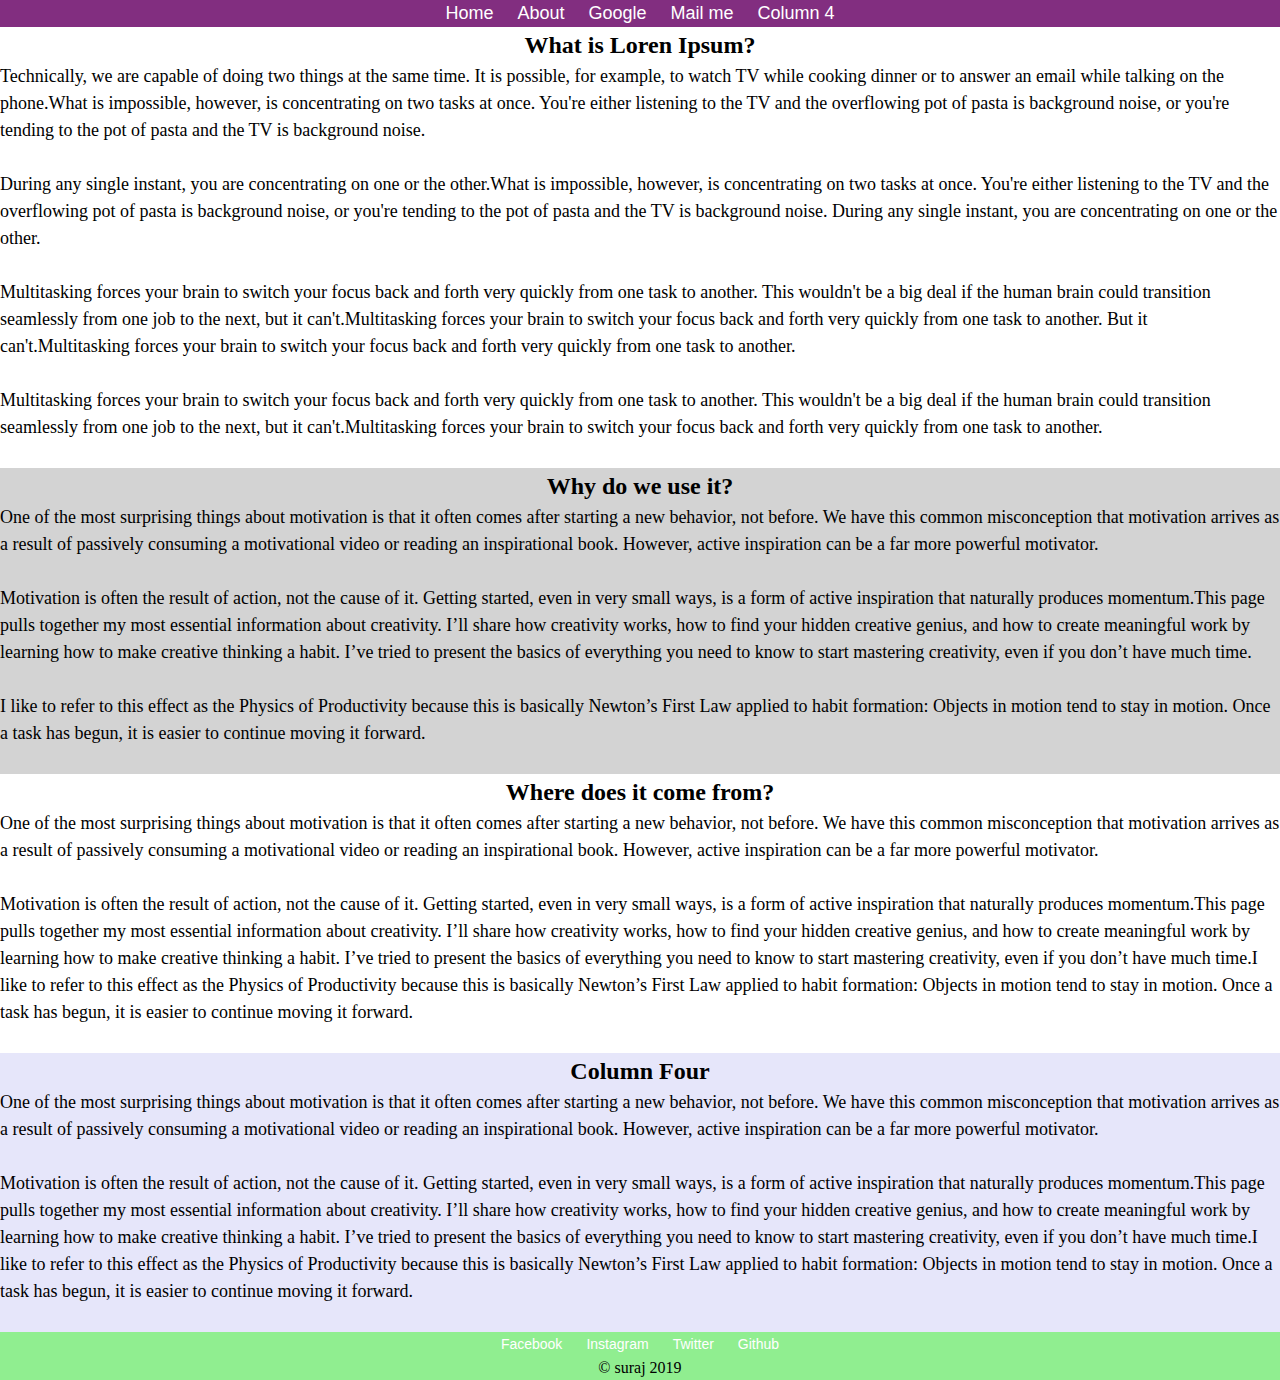
<file: Pair Programming/index.html>
<!DOCTYPE html>
<html lang="en">
  <head>
    <meta charset="utf-8">
    <link rel = "stylesheet"  href = "assets/stylesheets/main.css">
    <title>Pair Programming</title>
  </head>
  <body>
    <header>
      <nav>
        <a href="index.html">Home</a>
        <a href="about.html">About</a>
        <a href="https://www.google.com" target="_blank">Google</a>
        <a href="mailto:anshu.saurav@gmail.com">Mail me</a>
        <a href="#forth-article">Column 4</a>
      </nav>
    </header>
    <main>
      <section id="bground">
        <article id="first-article">  
          <h2 id="mainheader">What is Loren Ipsum?</h2>
          <p>Technically, we are capable of doing two things at the same time. It is possible, for example, to watch TV while cooking dinner or to answer an email while talking on the phone.What is impossible, however, is concentrating on two tasks at once. You're either listening to the TV and the overflowing pot of pasta is background noise, or you're tending to the pot of pasta and the TV is background noise.<br><br>

          During any single instant, you are concentrating on one or the other.What is impossible, however, is concentrating on two tasks at once. You're either listening to the TV and the overflowing pot of pasta is background noise, or you're tending to the pot of pasta and the TV is background noise. During any single instant, you are concentrating on one or the other.<br><br>

          Multitasking forces your brain to switch your focus back and forth very quickly from one task to another. This wouldn't be a big deal if the human brain could transition seamlessly from one job to the next, but it can't.Multitasking forces your brain to switch your focus back and forth very quickly from one task to another. But it can't.Multitasking forces your brain to switch your focus back and forth very quickly from one task to another. <br><br>


          Multitasking forces your brain to switch your focus back and forth very quickly from one task to another. This wouldn't be a big deal if the human brain could transition seamlessly from one job to the next, but it can't.Multitasking forces your brain to switch your focus back and forth very quickly from one task to another.<br><br>
          </p>
        </article>
        <article id="second-article">  
          <h2 id="mainheader">Why do we use it?</h2>
          <p>One of the most surprising things about motivation is that it often comes after starting a new behavior, not before. We have this common misconception that motivation arrives as a result of passively consuming a motivational video or reading an inspirational book. However, active inspiration can be a far more powerful motivator.<br><br>

          Motivation is often the result of action, not the cause of it. Getting started, even in very small ways, is a form of active inspiration that naturally produces momentum.This page pulls together my most essential information about creativity. I’ll share how creativity works, how to find your hidden creative genius, and how to create meaningful work by learning how to make creative thinking a habit. I’ve tried to present the basics of everything you need to know to start mastering creativity, even if you don’t have much time.<br><br>

          I like to refer to this effect as the Physics of Productivity because this is basically Newton’s First Law applied to habit formation: Objects in motion tend to stay in motion. Once a task has begun, it is easier to continue moving it forward.<br><br>
          </p>
        </article>
        <article id="third-article">  
          <h2 id="mainheader">Where does it come from?</h2>
          <p>One of the most surprising things about motivation is that it often comes after starting a new behavior, not before. We have this common misconception that motivation arrives as a result of passively consuming a motivational video or reading an inspirational book. However, active inspiration can be a far more powerful motivator.<br><br>

          Motivation is often the result of action, not the cause of it. Getting started, even in very small ways, is a form of active inspiration that naturally produces momentum.This page pulls together my most essential information about creativity. I’ll share how creativity works, how to find your hidden creative genius, and how to create meaningful work by learning how to make creative thinking a habit. I’ve tried to present the basics of everything you need to know to start mastering creativity, even if you don’t have much time.I like to refer to this effect as the Physics of Productivity because this is basically Newton’s First Law applied to habit formation: Objects in motion tend to stay in motion. Once a task has begun, it is easier to continue moving it forward.<br><br>
          </p>
        </article>
        <article id="forth-article">  
          <h2 id="mainheader">Column Four</h2>
          <p>One of the most surprising things about motivation is that it often comes after starting a new behavior, not before. We have this common misconception that motivation arrives as a result of passively consuming a motivational video or reading an inspirational book. However, active inspiration can be a far more powerful motivator.<br><br>

          Motivation is often the result of action, not the cause of it. Getting started, even in very small ways, is a form of active inspiration that naturally produces momentum.This page pulls together my most essential information about creativity. I’ll share how creativity works, how to find your hidden creative genius, and how to create meaningful work by learning how to make creative thinking a habit. I’ve tried to present the basics of everything you need to know to start mastering creativity, even if you don’t have much time.I like to refer to this effect as the Physics of Productivity because this is basically Newton’s First Law applied to habit formation: Objects in motion tend to stay in motion. Once a task has begun, it is easier to continue moving it forward.<br><br>
          </p>
        </article>
      </section>
    </main>
    <footer>
      <nav id="networks">
        <a class="social-network" href="https://www.facebook.com/anshu.saurabh/" target="_blank">Facebook</a>
        <a class="social-network" href="https://www.instagram.com/anshusaurav/" target="_blank">Instagram</a>
        <a class="social-network" href="https://www.twitter.com/anshusaurav/" target="_blank">Twitter</a>
        <a class="social-network" href="https://www.github.com/anshusaurav/" target="_blank">Github</a>
      </nav>
      <small>&copy; suraj 2019</small>
    </footer>
  </body>
</html>
</file>
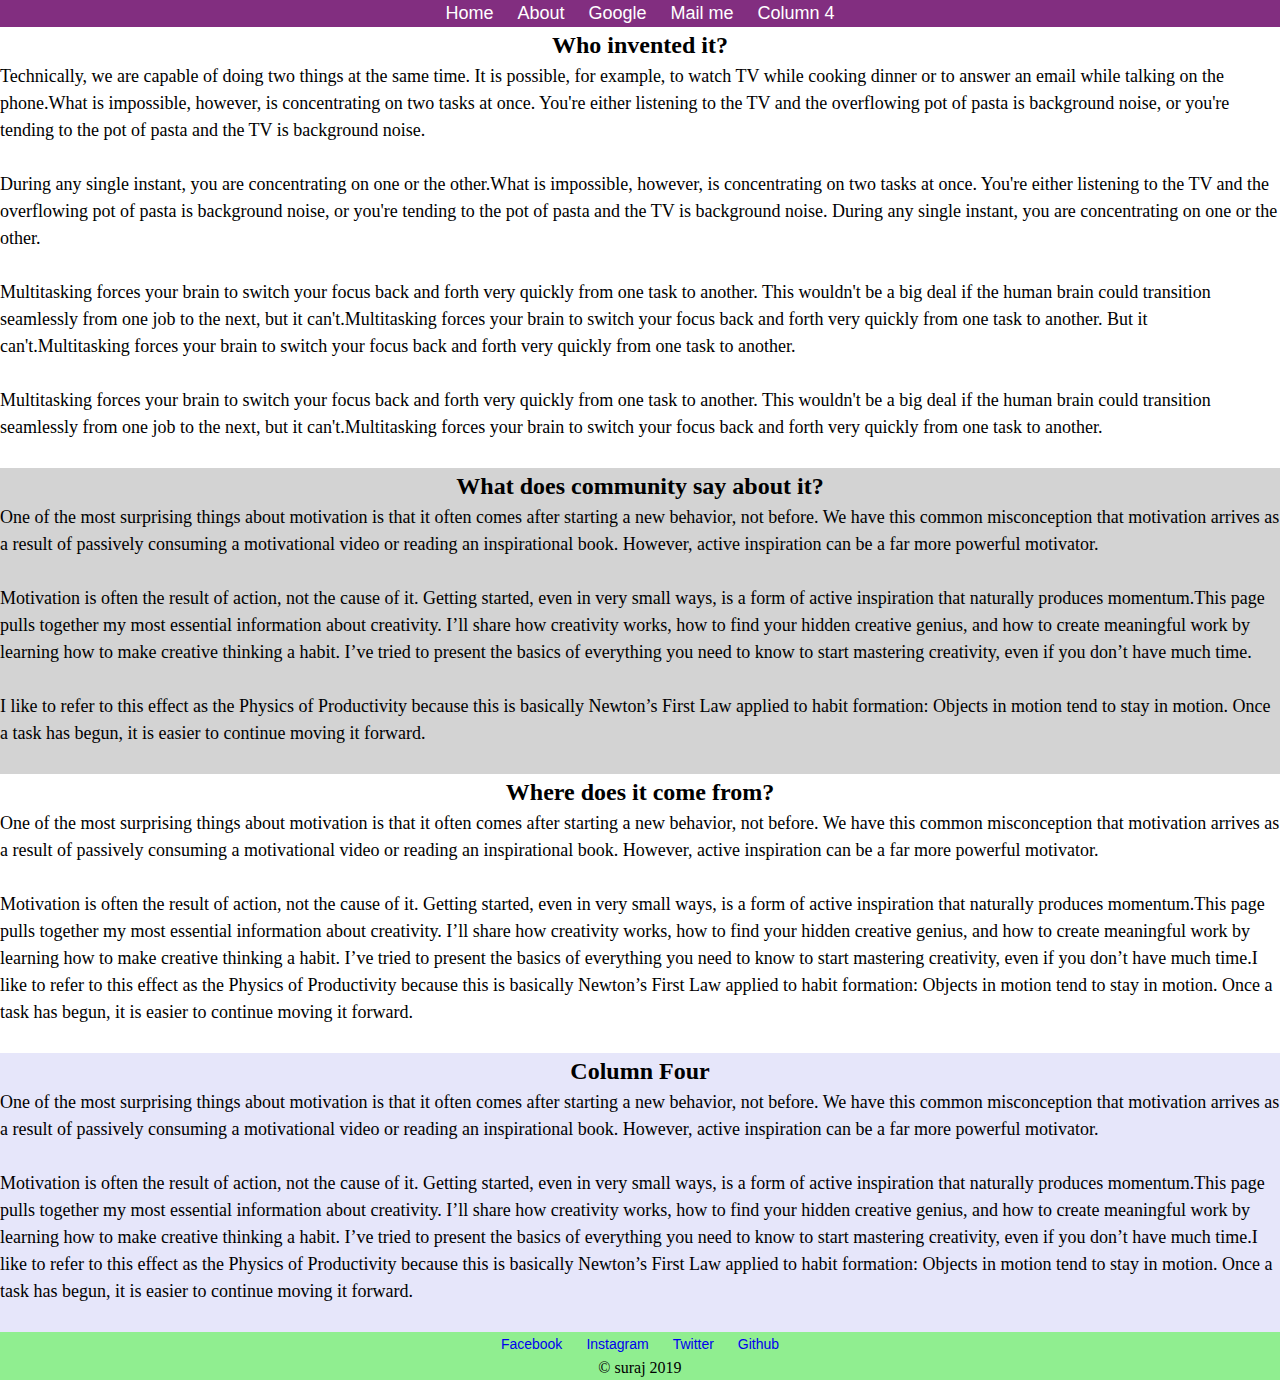
<file: Pair Programming/about.html>
<!DOCTYPE html>
<html lang="en">
  <head>
    <meta charset="utf-8">
    <link rel = "stylesheet"  href = "assets/stylesheets/main.css">
    <title>Pair Programming</title>
  </head>
  <body>
    <header>
      <nav>
        <a href="index.html">Home</a>
        <a href="about.html">About</a>
        <a href="https://www.google.com" target="_blank">Google</a>
        <a href="mailto:anshu.saurav@gmail.com">Mail me</a>
        <a href="#forth-article">Column 4</a>
      </nav>
    </header>
    <main>
      <section id="bground">
        <article id="first-article">  
          <h2 id="mainheader">Who invented it?</h2>
          <p>Technically, we are capable of doing two things at the same time. It is possible, for example, to watch TV while cooking dinner or to answer an email while talking on the phone.What is impossible, however, is concentrating on two tasks at once. You're either listening to the TV and the overflowing pot of pasta is background noise, or you're tending to the pot of pasta and the TV is background noise.<br><br>

          During any single instant, you are concentrating on one or the other.What is impossible, however, is concentrating on two tasks at once. You're either listening to the TV and the overflowing pot of pasta is background noise, or you're tending to the pot of pasta and the TV is background noise. During any single instant, you are concentrating on one or the other.<br><br>

          Multitasking forces your brain to switch your focus back and forth very quickly from one task to another. This wouldn't be a big deal if the human brain could transition seamlessly from one job to the next, but it can't.Multitasking forces your brain to switch your focus back and forth very quickly from one task to another. But it can't.Multitasking forces your brain to switch your focus back and forth very quickly from one task to another. <br><br>


          Multitasking forces your brain to switch your focus back and forth very quickly from one task to another. This wouldn't be a big deal if the human brain could transition seamlessly from one job to the next, but it can't.Multitasking forces your brain to switch your focus back and forth very quickly from one task to another.<br><br>
          </p>
        </article>
        <article id="second-article">  
          <h2 id="mainheader">What does community say about it?</h2>
          <p>One of the most surprising things about motivation is that it often comes after starting a new behavior, not before. We have this common misconception that motivation arrives as a result of passively consuming a motivational video or reading an inspirational book. However, active inspiration can be a far more powerful motivator.<br><br>

          Motivation is often the result of action, not the cause of it. Getting started, even in very small ways, is a form of active inspiration that naturally produces momentum.This page pulls together my most essential information about creativity. I’ll share how creativity works, how to find your hidden creative genius, and how to create meaningful work by learning how to make creative thinking a habit. I’ve tried to present the basics of everything you need to know to start mastering creativity, even if you don’t have much time.<br><br>

          I like to refer to this effect as the Physics of Productivity because this is basically Newton’s First Law applied to habit formation: Objects in motion tend to stay in motion. Once a task has begun, it is easier to continue moving it forward.<br><br>
          </p>
        </article>
        <article id="third-article">  
          <h2 id="mainheader">Where does it come from?</h2>
          <p>One of the most surprising things about motivation is that it often comes after starting a new behavior, not before. We have this common misconception that motivation arrives as a result of passively consuming a motivational video or reading an inspirational book. However, active inspiration can be a far more powerful motivator.<br><br>

          Motivation is often the result of action, not the cause of it. Getting started, even in very small ways, is a form of active inspiration that naturally produces momentum.This page pulls together my most essential information about creativity. I’ll share how creativity works, how to find your hidden creative genius, and how to create meaningful work by learning how to make creative thinking a habit. I’ve tried to present the basics of everything you need to know to start mastering creativity, even if you don’t have much time.I like to refer to this effect as the Physics of Productivity because this is basically Newton’s First Law applied to habit formation: Objects in motion tend to stay in motion. Once a task has begun, it is easier to continue moving it forward.<br><br>
          </p>
        </article>
        <article id="forth-article">  
          <h2 id="mainheader">Column Four</h2>
          <p>One of the most surprising things about motivation is that it often comes after starting a new behavior, not before. We have this common misconception that motivation arrives as a result of passively consuming a motivational video or reading an inspirational book. However, active inspiration can be a far more powerful motivator.<br><br>

          Motivation is often the result of action, not the cause of it. Getting started, even in very small ways, is a form of active inspiration that naturally produces momentum.This page pulls together my most essential information about creativity. I’ll share how creativity works, how to find your hidden creative genius, and how to create meaningful work by learning how to make creative thinking a habit. I’ve tried to present the basics of everything you need to know to start mastering creativity, even if you don’t have much time.I like to refer to this effect as the Physics of Productivity because this is basically Newton’s First Law applied to habit formation: Objects in motion tend to stay in motion. Once a task has begun, it is easier to continue moving it forward.<br><br>
          </p>
        </article>
      </section>
    </main>
    <footer>
      <div id="networks">
        <a class="social-network" href="https://www.facebook.com/anshu.saurabh/" target="_blank">Facebook</a>
        <a class="social-network" href="https://www.instagram.com/anshusaurav/" target="_blank">Instagram</a>
        <a class="social-network" href="https://www.twitter.com/anshusaurav/" target="_blank">Twitter</a>
        <a class="social-network" href="https://www.github.com/anshusaurav/" target="_blank">Github</a>
      </div>
      <small>&copy; suraj 2019</small>
    </footer>
  </body>
  
</html>
</file>
<file: Pair Programming/assets/stylesheets/main.css>
/* http://meyerweb.com/eric/tools/css/reset/
   v2.0 | 20110126
   License: none (public domain)
*/

html, body, div, span, applet, object, iframe,
h1, h2, h3, h4, h5, h6, p, blockquote, pre,
a, abbr, acronym, address, big, cite, code,
del, dfn, em, img, ins, kbd, q, s, samp,
small, strike, strong, sub, sup, tt, var,
b, u, i, center,
dl, dt, dd, ol, ul, li,
fieldset, form, label, legend,
table, caption, tbody, tfoot, thead, tr, th, td,
article, aside, canvas, details, embed,
figure, figcaption, footer, header, hgroup,
menu, nav, output, ruby, section, summary,
time, mark, audio, video {
    margin: 0;
    padding: 0;
    border: 0;
    font-size: 100%;
    font: inherit;
    vertical-align: baseline;
}
/* HTML5 display-role reset for older browsers */
article, aside, details, figcaption, figure,
footer, header, hgroup, menu, nav, section {
    display: block;
}
body {
    line-height: 1;
}
ol, ul {
    list-style: none;
}
blockquote, q {
    quotes: none;
}
blockquote:before, blockquote:after,
q:before, q:after {
    content: '';
    content: none;
}
table {
    border-collapse: collapse;
    border-spacing: 0;
}
/*CSS added by Me*/

body{
	line-height: 1.5;
}
h2, p{
	font-family: "Times New Roman";  
  color: black;
}
h2{
  text-align: center;
	font-size: 24px;
  font-weight: bold;
}
p{
	font-size: 18px;
}
a{
  font-family: Helvetica;
  font-size:18px;
  padding: 5px 10px;
  border: 2px ;
}
header{
  text-align: center;
  background-color: rgb(130, 46, 128);
}
footer{
	background-color: rgb(144, 238, 144);
  text-align: center;
}
nav a{
  color: white;
  text-decoration: none;
}
small{
	text-align: center;
	color:black;
}
#first-article, #third-article{
  background-color: rgb(255,255,255);
}
#second-article{
  background-color: rgb(211,211,211);
}
#forth-article{
  background-color: rgb(230,230,250);
  
}
.social-network{
  font-size: 14px;
  text-decoration: none;
}
</file>
